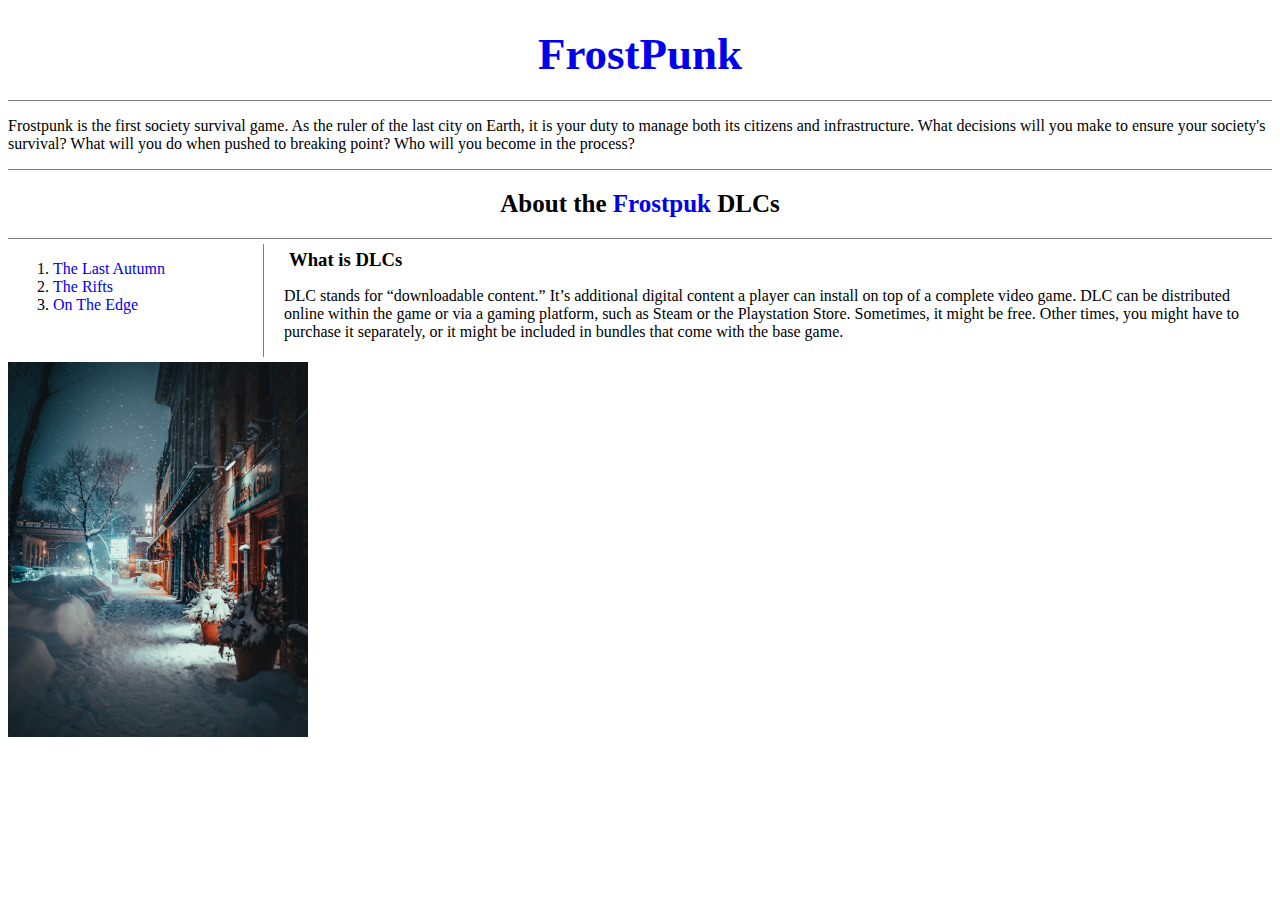
<file: index.html>
<!doctype html>
<html>
<head>
<title>FrostPunk</title>
<meta charset="utf-8">
<link rel="stylesheet" href="style.css">
</head>

<body>
  <h1><a href=index.html>FrostPunk</a></h1>
  <p>Frostpunk is the first society survival game. As the ruler of the last city on Earth, it is your duty to manage both its citizens and infrastructure.
    What decisions will you make to ensure your society's survival?
    What will you do when pushed to breaking point? Who will you become in the process?</p>

<h2>About the <a href="https://www.frostpunkgame.com/">Frostpuk</a> DLCs</h2>
<div id=grid>
<ol>
  <li><a href="1.The Last Autumn.html">The Last Autumn</a></li>
  <li><a href="2.The Rifts.html">The Rifts</a></li>
  <li><a href="3.On The Edge.html">On The Edge</a></li>
</ol>
  <div id="article">
  <h3>What is DLCs</h3>
  <p>
    DLC stands for “downloadable content.”
    It’s additional digital content a player can install on top of a complete video game.
    DLC can be distributed online within the game or via a gaming platform, such as Steam or the Playstation Store.
    Sometimes, it might be free. Other times, you might have to purchase it separately, or it might be included in bundles that come with the base game.
  </p>
  </div>
</div>


<!--
<h2>About the <a href="https://www.frostpunkgame.com/">Frostpuk</a> DLCs</h2>
<ol>
<li><a href="The Last Autumn.html">The Last Autumn</font></a></li>
  <li><a href="The Rifts.html"><font color="green">The Rifts</font></a></li>
  <li><a href="On The Edge.html"><font color="green">On The Edge</font></a></li>
</ol>
-->

<img src="Buildings.jpg" width="300">
</body>
</html>
</file>
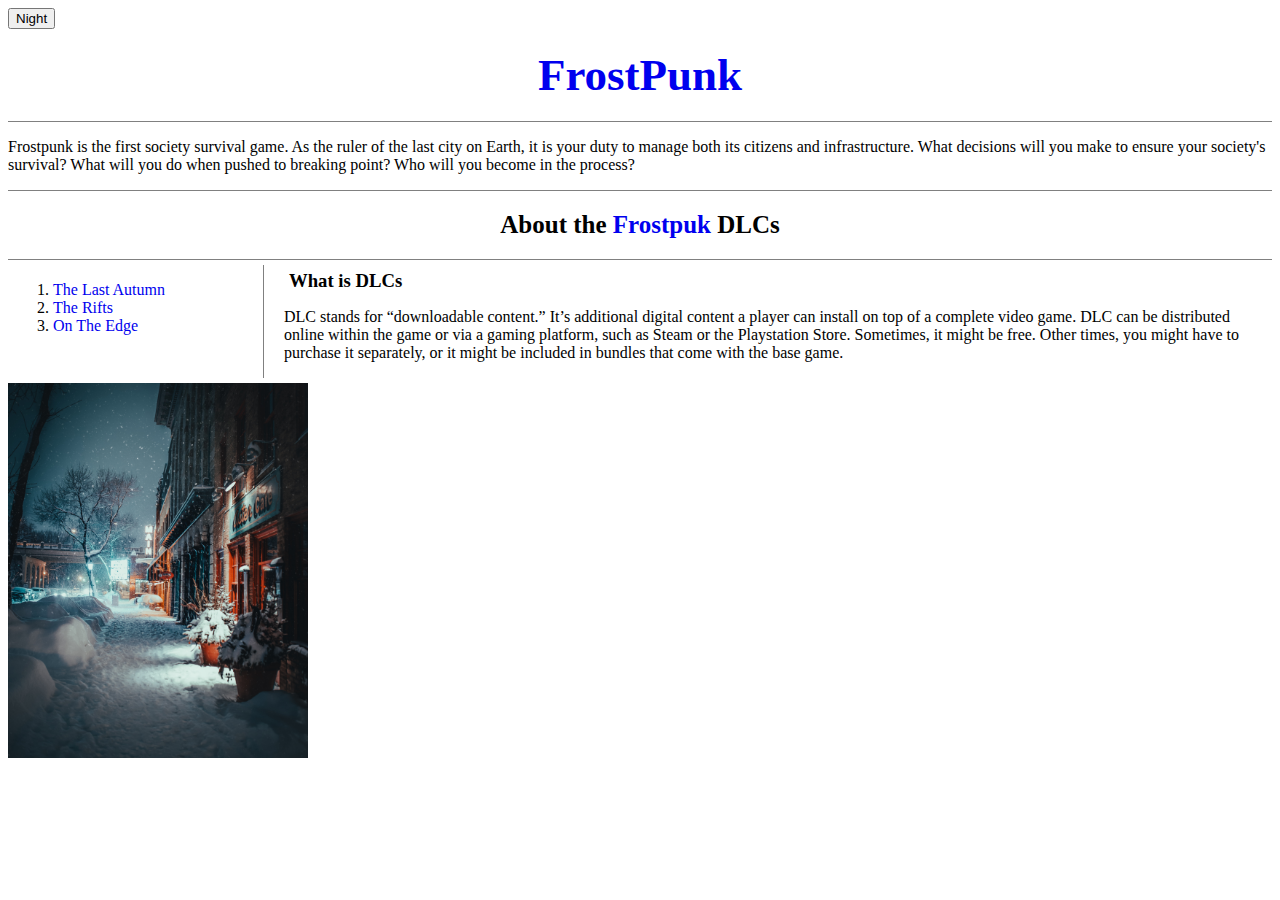
<file: 0.Frostpunk.html>
<!doctype html>
<html>
<head>
<title>FrostPunk</title>
<meta charset="utf-8">
<link rel="stylesheet" href="style.css">
</head>

<body>
  <input type="button" value="Night" onclick="
  var target = document.querySelector('body');
  if(this.value === 'Night')
  {target.style.backgroundColor='black';
  target.style.color='white';
  this.value = 'Day';
  document.querySelector('a').style.color='yellow';
} else {
  target.style.backgroundColor='white';
  target.style.color='black';
  this.value = 'Night';
  document.querySelector('a').style.color='black';
}
  ">

  <h1><a href=index.html>FrostPunk</a></h1>
  <p>Frostpunk is the first society survival game. As the ruler of the last city on Earth, it is your duty to manage both its citizens and infrastructure.
    What decisions will you make to ensure your society's survival?
    What will you do when pushed to breaking point? Who will you become in the process?</p>

<h2>About the <a href="https://www.frostpunkgame.com/">Frostpuk</a> DLCs</h2>
<div id=grid>
<ol>
  <li><a href="1.The Last Autumn.html">The Last Autumn</a></li>
  <li><a href="2.The Rifts.html">The Rifts</a></li>
  <li><a href="3.On The Edge.html">On The Edge</a></li>
</ol>
  <div id="article">
  <h3>What is DLCs</h3>
  <p>
    DLC stands for “downloadable content.”
    It’s additional digital content a player can install on top of a complete video game.
    DLC can be distributed online within the game or via a gaming platform, such as Steam or the Playstation Store.
    Sometimes, it might be free. Other times, you might have to purchase it separately, or it might be included in bundles that come with the base game.
  </p>
  </div>
</div>


<!--
<h2>About the <a href="https://www.frostpunkgame.com/">Frostpuk</a> DLCs</h2>
<ol>
<li><a href="The Last Autumn.html">The Last Autumn</font></a></li>
  <li><a href="The Rifts.html"><font color="green">The Rifts</font></a></li>
  <li><a href="On The Edge.html"><font color="green">On The Edge</font></a></li>
</ol>
-->

<img src="Buildings.jpg" width="300">
</body>
</html>
</file>
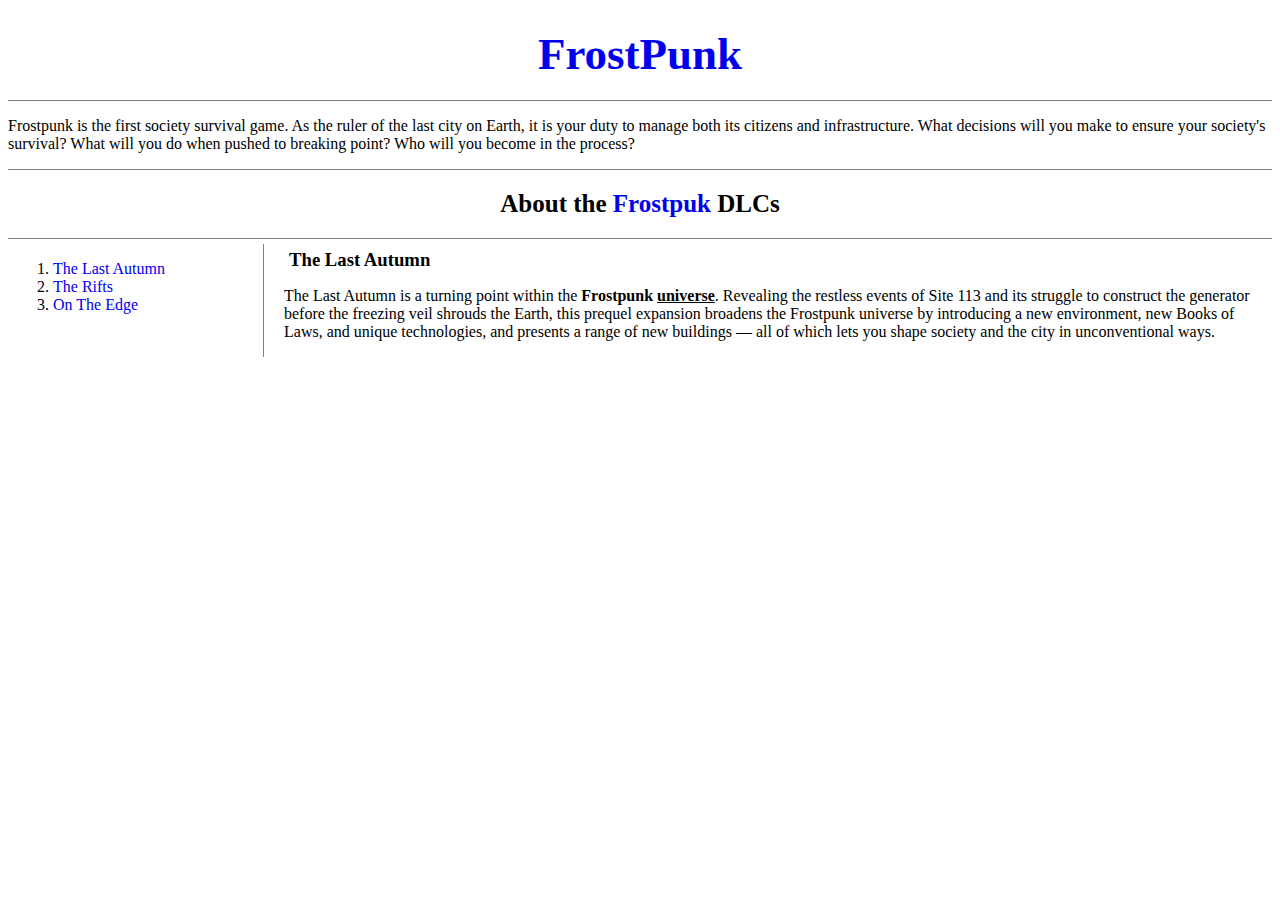
<file: 1.The Last Autumn.html>
<!doctype html>
<html>
<head>
<title>The Last Autumn</title>
<meta charset="utf-8">
<link rel="stylesheet" href="style.css">
</head>

<body>
  <h1><a href=index.html>FrostPunk</a></h1>
  <p>Frostpunk is the first society survival game. As the ruler of the last city on Earth, it is your duty to manage both its citizens and infrastructure.
    What decisions will you make to ensure your society's survival?
    What will you do when pushed to breaking point? Who will you become in the process?</p>

<h2>About the <a href="https://www.frostpunkgame.com/">Frostpuk</a> DLCs</h2>
<div id=grid>
<ol>
  <li><a href="1.The Last Autumn.html">The Last Autumn</a></li>
  <li><a href="2.The Rifts.html">The Rifts</a></li>
  <li><a href="3.On The Edge.html">On The Edge</a></li>
</ol>
  <div id="article">
  <h3>The Last Autumn</h3>
  <p>
    The Last Autumn is a turning point within the <strong>Frostpunk <u>universe</u></strong>.
    Revealing the restless events of Site 113 and its struggle to construct the generator before the freezing veil shrouds the Earth,
    this prequel expansion broadens the Frostpunk universe by introducing a new environment, new Books of Laws, and unique technologies, and presents a range of new buildings —
    all of which lets you shape society and the city in unconventional ways.</p>
  </div>
</div>
</body>
</html>
</file>
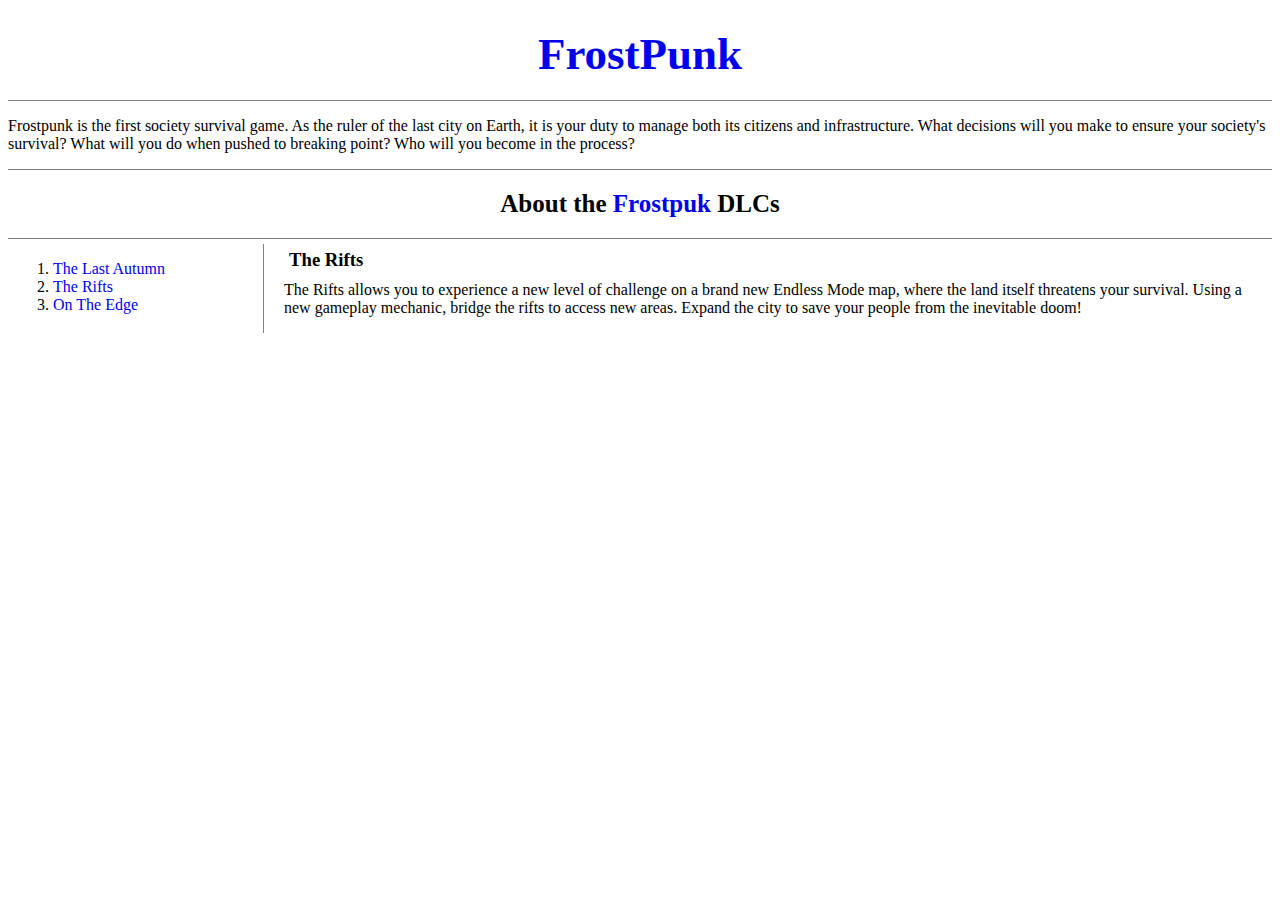
<file: 2.The Rifts.html>
<!doctype html>
<html>
<head>
<title>The Rifts</title>
<meta charset="utf-8">
<link rel="stylesheet" href="style.css">
</head>

<body>
  <h1><a href=index.html>FrostPunk</a></h1>
  <p>Frostpunk is the first society survival game. As the ruler of the last city on Earth, it is your duty to manage both its citizens and infrastructure.
    What decisions will you make to ensure your society's survival?
    What will you do when pushed to breaking point? Who will you become in the process?</p>

<h2>About the <a href="https://www.frostpunkgame.com/">Frostpuk</a> DLCs</h2>
<div id=grid>
<ol>
  <li><a href="1.The Last Autumn.html">The Last Autumn</a></li>
  <li><a href="2.The Rifts.html">The Rifts</a></li>
  <li><a href="3.On The Edge.html">On The Edge</a></li>
</ol>
  <div id="article">
  <h3>The Rifts</h3>
  <p style="margin-top:10px">The Rifts allows you to experience a new level of challenge on a brand new Endless Mode map,
  where the land itself threatens your survival. Using a new gameplay mechanic, bridge the rifts to access new areas. Expand the city to save your people from the inevitable doom!</P>
  </div>
</div>
</body>
</html>
</file>
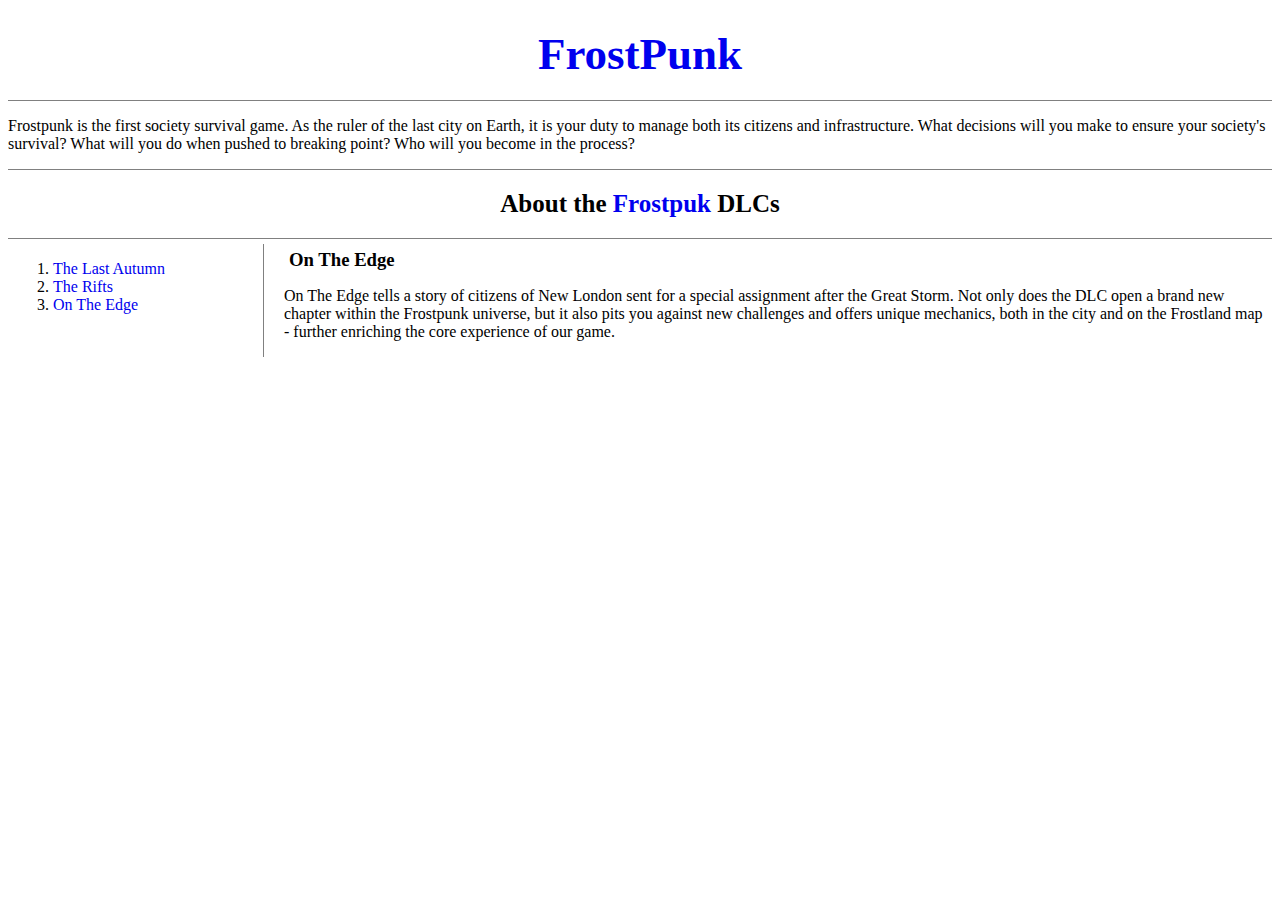
<file: 3.On The Edge.html>
<!doctype html>
<html>
<head>
<title>On The Edge</title>
<meta charset="utf-8">
<link rel="stylesheet" href="style.css">
</head>

<body>
  <h1><a href=index.html>FrostPunk</a></h1>
  <p>Frostpunk is the first society survival game. As the ruler of the last city on Earth, it is your duty to manage both its citizens and infrastructure.
    What decisions will you make to ensure your society's survival?
    What will you do when pushed to breaking point? Who will you become in the process?</p>

<h2>About the <a href="https://www.frostpunkgame.com/">Frostpuk</a> DLCs</h2>
<div id=grid>
<ol>
  <li><a href="1.The Last Autumn.html">The Last Autumn</a></li>
  <li><a href="2.The Rifts.html">The Rifts</a></li>
  <li><a href="3.On The Edge.html">On The Edge</a></li>
</ol>
  <div id="article">
  <h3>On The Edge</h3>
  <p>On The Edge tells a story of citizens of New London sent for a special assignment after the Great Storm. Not only does the DLC open a brand new chapter within the Frostpunk universe,
  but it also pits you against new challenges and offers unique mechanics, both in the city and on the Frostland map - further enriching the core experience of our game.</P>
  </div>
</div>
</body>
</html>
</file>
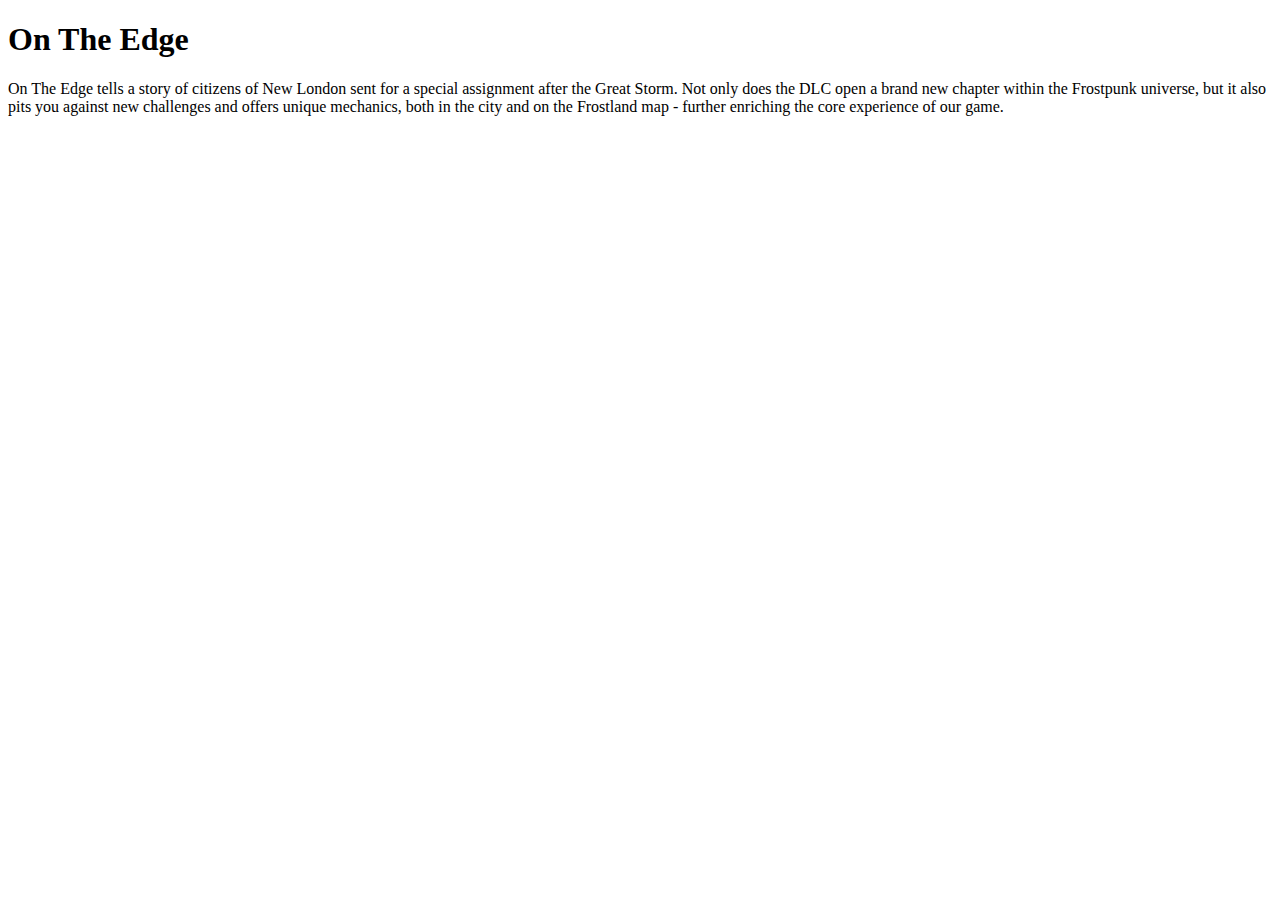
<file: On the Edge.html>
<!doctype html>
<html>
<head>
<title>On The Edge</title>
<meta charset="utf-8">
</head>

<body>
  <h1>On The Edge</h1>
<p style="margin-top:10px">On The Edge tells a story of citizens of New London sent for a special assignment after the Great Storm. Not only does the DLC open a brand new chapter within the Frostpunk universe,
but it also pits you against new challenges and offers unique mechanics, both in the city and on the Frostland map - further enriching the core experience of our game.</P>
</body>
</html>
</file>
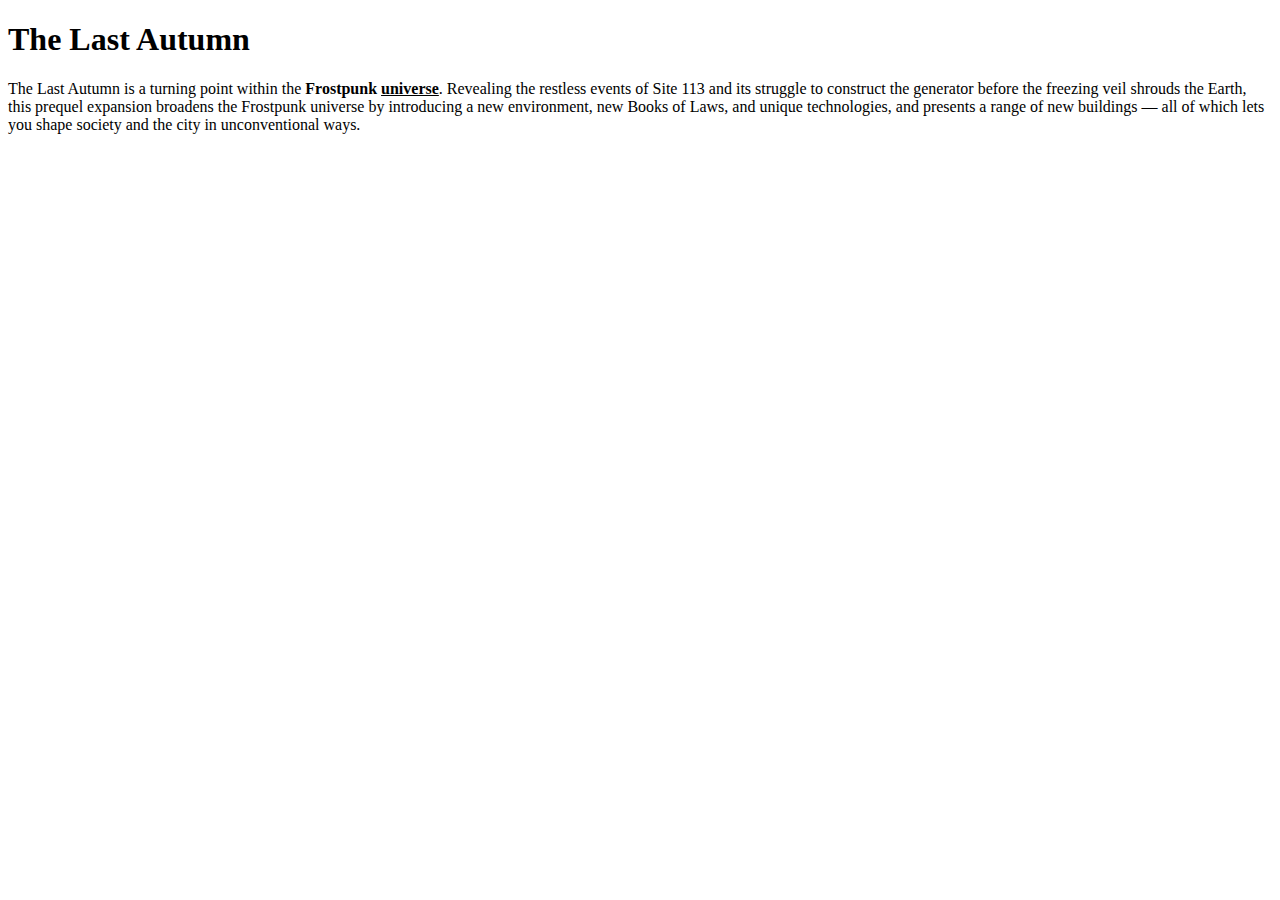
<file: The Last Autumn.html>
<!doctype html>
<html>
<head>
<title>The Last Autumn</title>
<meta charset="utf-8">
</head>

<body>
  <h1>The Last Autumn</h1>
<p>The Last Autumn is a turning point within the <strong>Frostpunk <u>universe</u></strong>.
Revealing the restless events of Site 113 and its struggle to construct the generator before the freezing veil shrouds the Earth,
this prequel expansion broadens the Frostpunk universe by introducing a new environment, new Books of Laws, and unique technologies, and presents a range of new buildings —
all of which lets you shape society and the city in unconventional ways.</p>
</body>
</html>
</file>
<file: style.css>
<!doctype html>
<html>
<head>
  <title>NEW</title>
  <meta charset="utf-8">
  <style>
  body
  {
    margin:0;
  }
  a
  {
    text-decoration:none;
  }
  h1
  {
    text-align:center;
    font-size:45px;
    border-bottom:1px solid gray;
    margin:0;
    padding:20px;
  }
  h2
  {
    text-align:center;
    border-top:1px solid gray;
    border-bottom:1px solid gray;
    padding:20px;
    font-size:25px;
    margin:0;
  }
  #grid
  {
    display:grid;
    grid-template-columns: 250px 1fr;
    margin:5px;
  }
  #gird ol
  {
    padding-left:40px;
    margin:0;
  }
  #article
  {
    padding-left:20px;
    border-left:1px solid gray;
  }
  #article h3
  {
    margin:5px;
  }
  @media(max-width:800px){
    #grid{display:block;}
    #article{border-left:none;}
    h2{border-bottom:none;}
  }
  </style>
</head>

<body>
  <div>
    New One
  </div>

</body>

</html>
</file>
